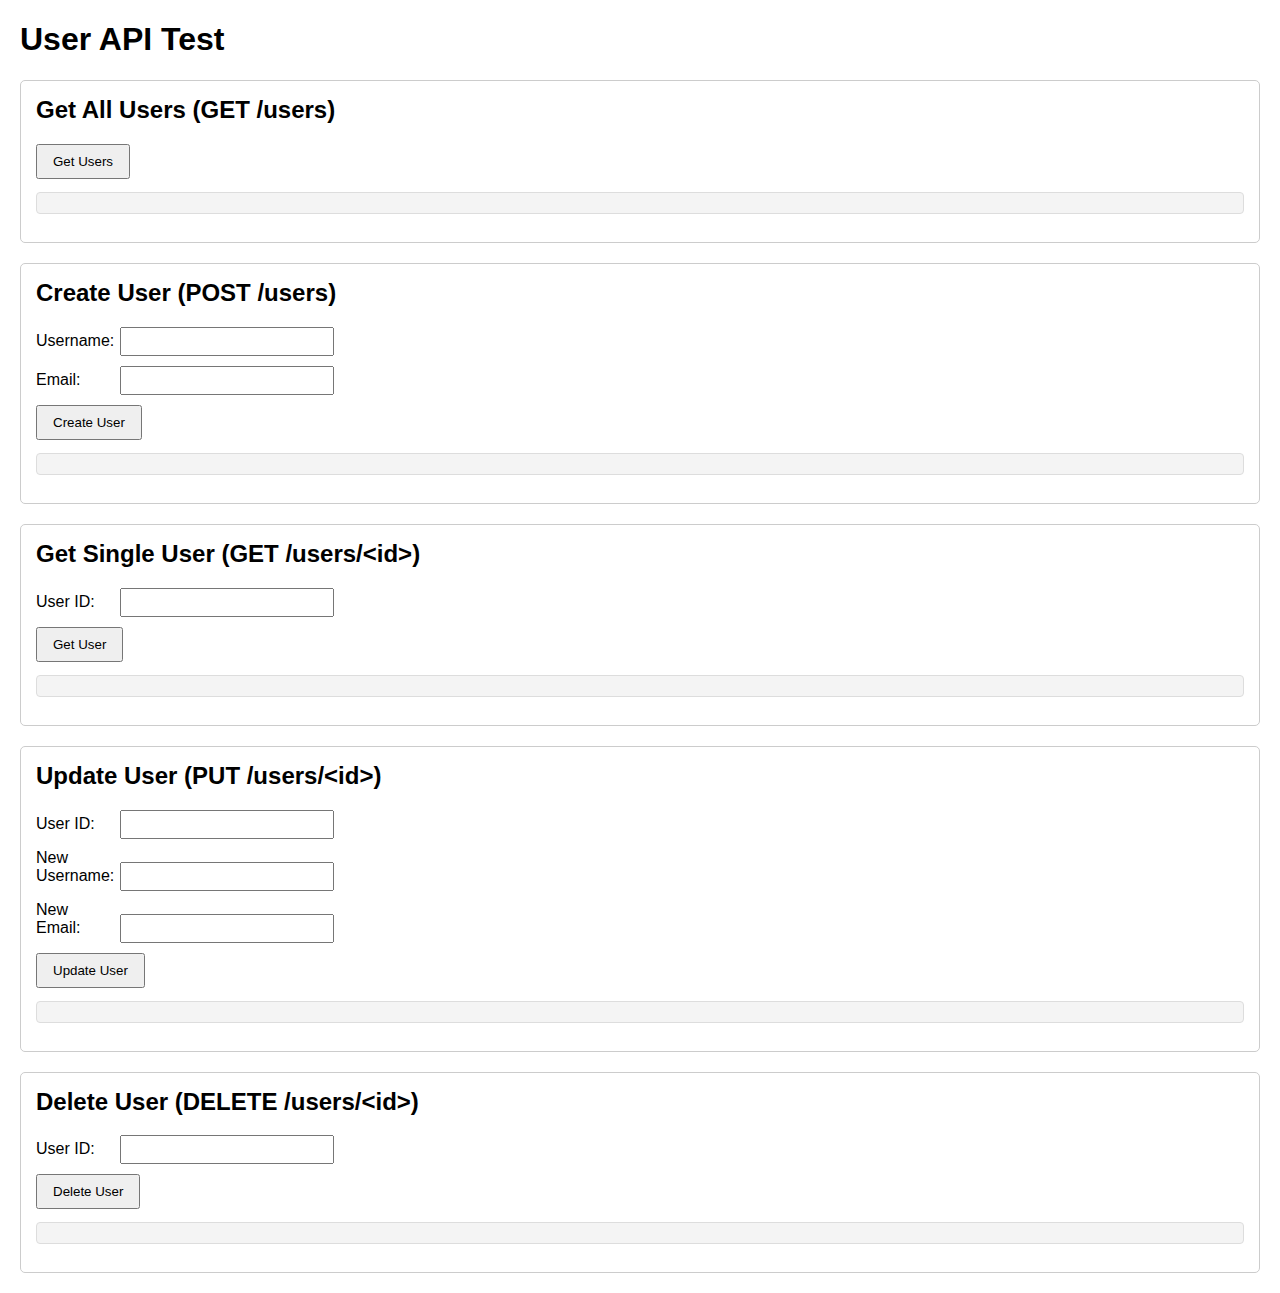
<file: pluto_bailey_website/src/static/index.html>
<!DOCTYPE html>
<html lang="en">
<head>
    <meta charset="UTF-8">
    <meta name="viewport" content="width=device-width, initial-scale=1.0">
    <title>office_app</title>
    <style>
        body { font-family: sans-serif; margin: 20px; }
        .section { margin-bottom: 20px; padding: 15px; border: 1px solid #ccc; border-radius: 5px; }
        h2 { margin-top: 0; }
        label { display: inline-block; width: 80px; margin-bottom: 5px; }
        input[type="text"], input[type="email"], input[type="number"] { margin-bottom: 10px; padding: 5px; width: 200px; }
        button { padding: 8px 15px; margin-right: 10px; cursor: pointer; }
        pre { background-color: #f4f4f4; padding: 10px; border: 1px solid #ddd; border-radius: 4px; white-space: pre-wrap; word-wrap: break-word; }
    </style>
</head>
<body>
    <h1>User API Test</h1>

    <!-- Get All Users -->
    <div class="section">
        <h2>Get All Users (GET /users)</h2>
        <button onclick="getUsers()">Get Users</button>
        <pre id="get-users-result"></pre>
    </div>

    <!-- Create User -->
    <div class="section">
        <h2>Create User (POST /users)</h2>
        <label for="create-username">Username:</label>
        <input type="text" id="create-username" name="username"><br>
        <label for="create-email">Email:</label>
        <input type="email" id="create-email" name="email"><br>
        <button onclick="createUser()">Create User</button>
        <pre id="create-user-result"></pre>
    </div>

    <!-- Get Single User -->
    <div class="section">
        <h2>Get Single User (GET /users/&lt;id&gt;)</h2>
        <label for="get-user-id">User ID:</label>
        <input type="number" id="get-user-id" name="user_id"><br>
        <button onclick="getUser()">Get User</button>
        <pre id="get-user-result"></pre>
    </div>

    <!-- Update User -->
    <div class="section">
        <h2>Update User (PUT /users/&lt;id&gt;)</h2>
        <label for="update-user-id">User ID:</label>
        <input type="number" id="update-user-id" name="user_id"><br>
        <label for="update-username">New Username:</label>
        <input type="text" id="update-username" name="username"><br>
        <label for="update-email">New Email:</label>
        <input type="email" id="update-email" name="email"><br>
        <button onclick="updateUser()">Update User</button>
        <pre id="update-user-result"></pre>
    </div>

    <!-- Delete User -->
    <div class="section">
        <h2>Delete User (DELETE /users/&lt;id&gt;)</h2>
        <label for="delete-user-id">User ID:</label>
        <input type="number" id="delete-user-id" name="user_id"><br>
        <button onclick="deleteUser()">Delete User</button>
        <pre id="delete-user-result"></pre>
    </div>

    <script>
        const API_BASE_URL = '/api/users';

        // Helper function to display results
        function displayResult(elementId, data) {
            document.getElementById(elementId).textContent = JSON.stringify(data, null, 2);
        }

        // Helper function to display errors
        function displayError(elementId, error) {
            document.getElementById(elementId).textContent = `Error: ${error.message || error}`;
        }

        // GET /users
        async function getUsers() {
            const resultElementId = 'get-users-result';
            try {
                const response = await fetch(API_BASE_URL);
                if (!response.ok) throw new Error(`HTTP error! status: ${response.status}`);
                const data = await response.json();
                displayResult(resultElementId, data);
            } catch (error) {
                displayError(resultElementId, error);
            }
        }

        // POST /users
        async function createUser() {
            const resultElementId = 'create-user-result';
            const username = document.getElementById('create-username').value;
            const email = document.getElementById('create-email').value;
            if (!username || !email) {
                displayError(resultElementId, 'Username and email cannot be empty');
                return;
            }
            try {
                const response = await fetch(API_BASE_URL, {
                    method: 'POST',
                    headers: { 'Content-Type': 'application/json' },
                    body: JSON.stringify({ username, email })
                });
                const data = await response.json();
                if (!response.ok) throw new Error(data.message || `HTTP error! status: ${response.status}`);
                displayResult(resultElementId, data);
                // 清空输入框
                document.getElementById('create-username').value = '';
                document.getElementById('create-email').value = '';
            } catch (error) {
                displayError(resultElementId, error);
            }
        }

        // GET /users/<id>
        async function getUser() {
            const resultElementId = 'get-user-result';
            const userId = document.getElementById('get-user-id').value;
            if (!userId) {
                displayError(resultElementId, 'User ID cannot be empty');
                return;
            }
            try {
                const response = await fetch(`${API_BASE_URL}/${userId}`);
                 if (response.status === 404) throw new Error('User not found');
                if (!response.ok) throw new Error(`HTTP error! status: ${response.status}`);
                const data = await response.json();
                displayResult(resultElementId, data);
            } catch (error) {
                displayError(resultElementId, error);
            }
        }

        // PUT /users/<id>
        async function updateUser() {
            const resultElementId = 'update-user-result';
            const userId = document.getElementById('update-user-id').value;
            const username = document.getElementById('update-username').value;
            const email = document.getElementById('update-email').value;
            if (!userId) {
                displayError(resultElementId, 'User ID cannot be empty');
                return;
            }
            const updateData = {};
            if (username) updateData.username = username;
            if (email) updateData.email = email;
            if (Object.keys(updateData).length === 0) {
                 displayError(resultElementId, 'Please enter a username or email to update');
                 return;
            }

            try {
                const response = await fetch(`${API_BASE_URL}/${userId}`, {
                    method: 'PUT',
                    headers: { 'Content-Type': 'application/json' },
                    body: JSON.stringify(updateData)
                });
                if (response.status === 404) throw new Error('User not found');
                const data = await response.json();
                 if (!response.ok) throw new Error(data.message || `HTTP error! status: ${response.status}`);
                displayResult(resultElementId, data);
                 // Clear input fields
                document.getElementById('update-username').value = '';
                document.getElementById('update-email').value = '';
            } catch (error) {
                displayError(resultElementId, error);
            }
        }

        // DELETE /users/<id>
        async function deleteUser() {
            const resultElementId = 'delete-user-result';
            const userId = document.getElementById('delete-user-id').value;
            if (!userId) {
                displayError(resultElementId, 'User ID cannot be empty');
                return;
            }
            try {
                const response = await fetch(`${API_BASE_URL}/${userId}`, {
                    method: 'DELETE'
                });
                if (response.status === 404) throw new Error('User not found');
                if (!response.ok && response.status !== 204) throw new Error(`HTTP error! status: ${response.status}`); // Allow 204
                // 204 No Content indicates success
                if (response.status === 204) {
                     displayResult(resultElementId, { message: `User ID ${userId} has been successfully deleted` });
                } else {
                     // Try to read potential error message even on success-like status if not 204
                     const data = await response.text();
                     displayResult(resultElementId, data || { message: `Deletion successful, status code: ${response.status}` });
                }
                 // Clear input field
                document.getElementById('delete-user-id').value = '';
            } catch (error) {
                displayError(resultElementId, error);
            }
        }
    </script>
</body>
</html>
</file>
